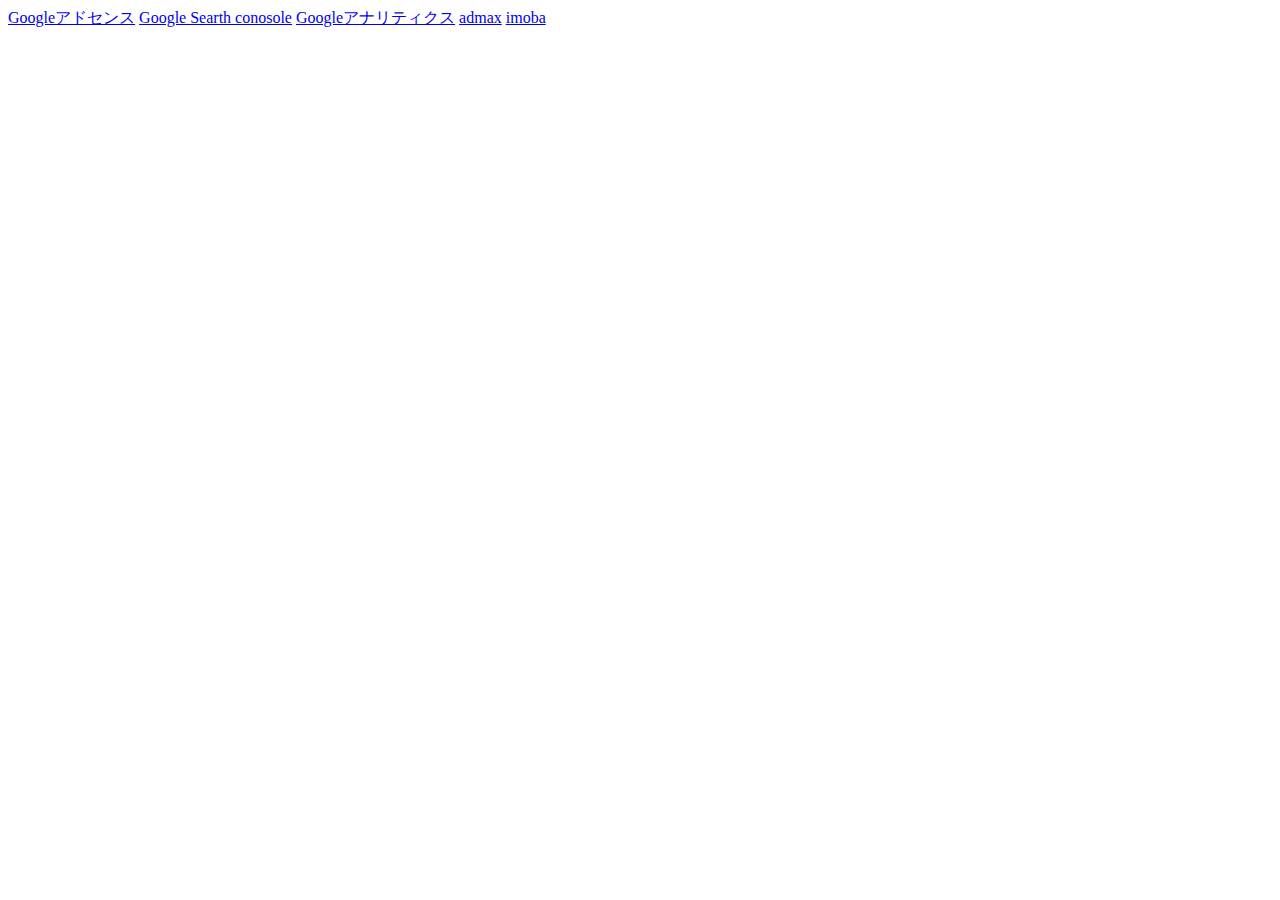
<file: getleak/admin.html>
<!DOCTYPE html>
<html lang="en" dir="ltr">
  <head>
    <meta charset="utf-8">
    <title></title>
  </head>
  <body>
    <a href="https://www.google.com/adsense/new/u/0/pub-3098455471706304/home">Googleアドセンス</a>
    <a href="https://search.google.com/u/1/search-console?resource_id=https%3A%2F%2Fearth-ch.com%2F&hl=ja">Google Searth conosole</a>
    <a href="https://analytics.google.com/analytics/web/provision/?authuser=0#/provision">Googleアナリティクス</a>
  <a href="https://admax.shinobi.jp/tag_report?start_date=2019-4-1&end_date=2019-4-30">admax</a>
  <a href="https://aff-partner.i-mobile.co.jp/site_monthly_report.aspx">imoba</a>
      </body>
</html>
</file>
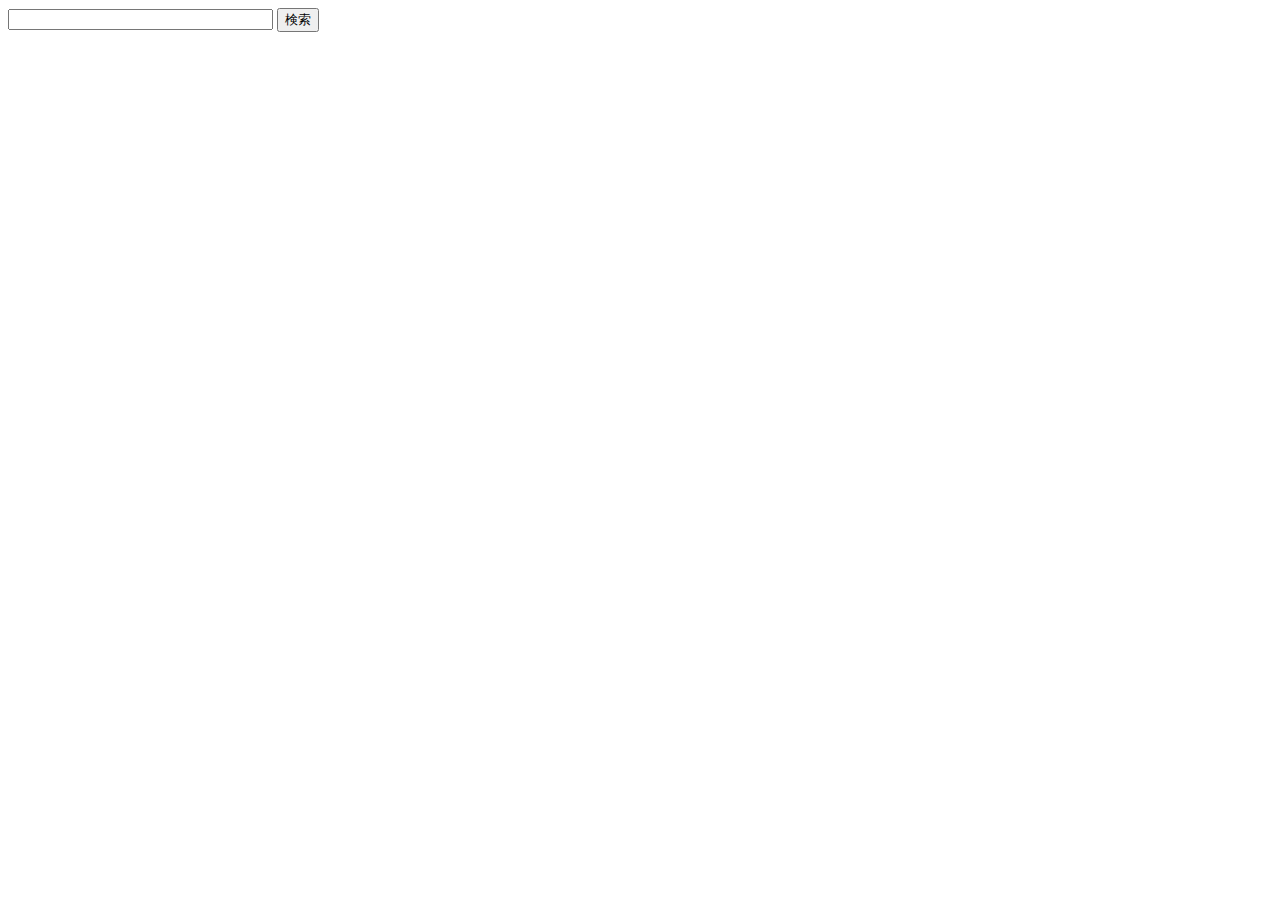
<file: getleak/index1.html>
<html>
<head>
<meta http-equiv="Content-Type" content="text/html; charset=UTF-8"/>
<title>検索サイト</title>
</head>
<body>
<div id="header">
  <form id="searchForm">
    <input id="searchQuery" type="text" name="query" size="30"/>
    <input id="searchButton" type="submit" value="検索"/>
    <input id="searchStart" type="hidden" name="start" value="0"/>
    <input id="searchNum" type="hidden" name="num" value="20"/>
  </form>
</div>
<div id="subheader"></div>
<div id="result"></div>
<script type="text/javascript" src="http://ajax.googleapis.com/ajax/libs/jquery/1.9.0/jquery.min.js"></script>
<script type="text/javascript" src="fess.js"></script>
</body>
</html>
</file>
